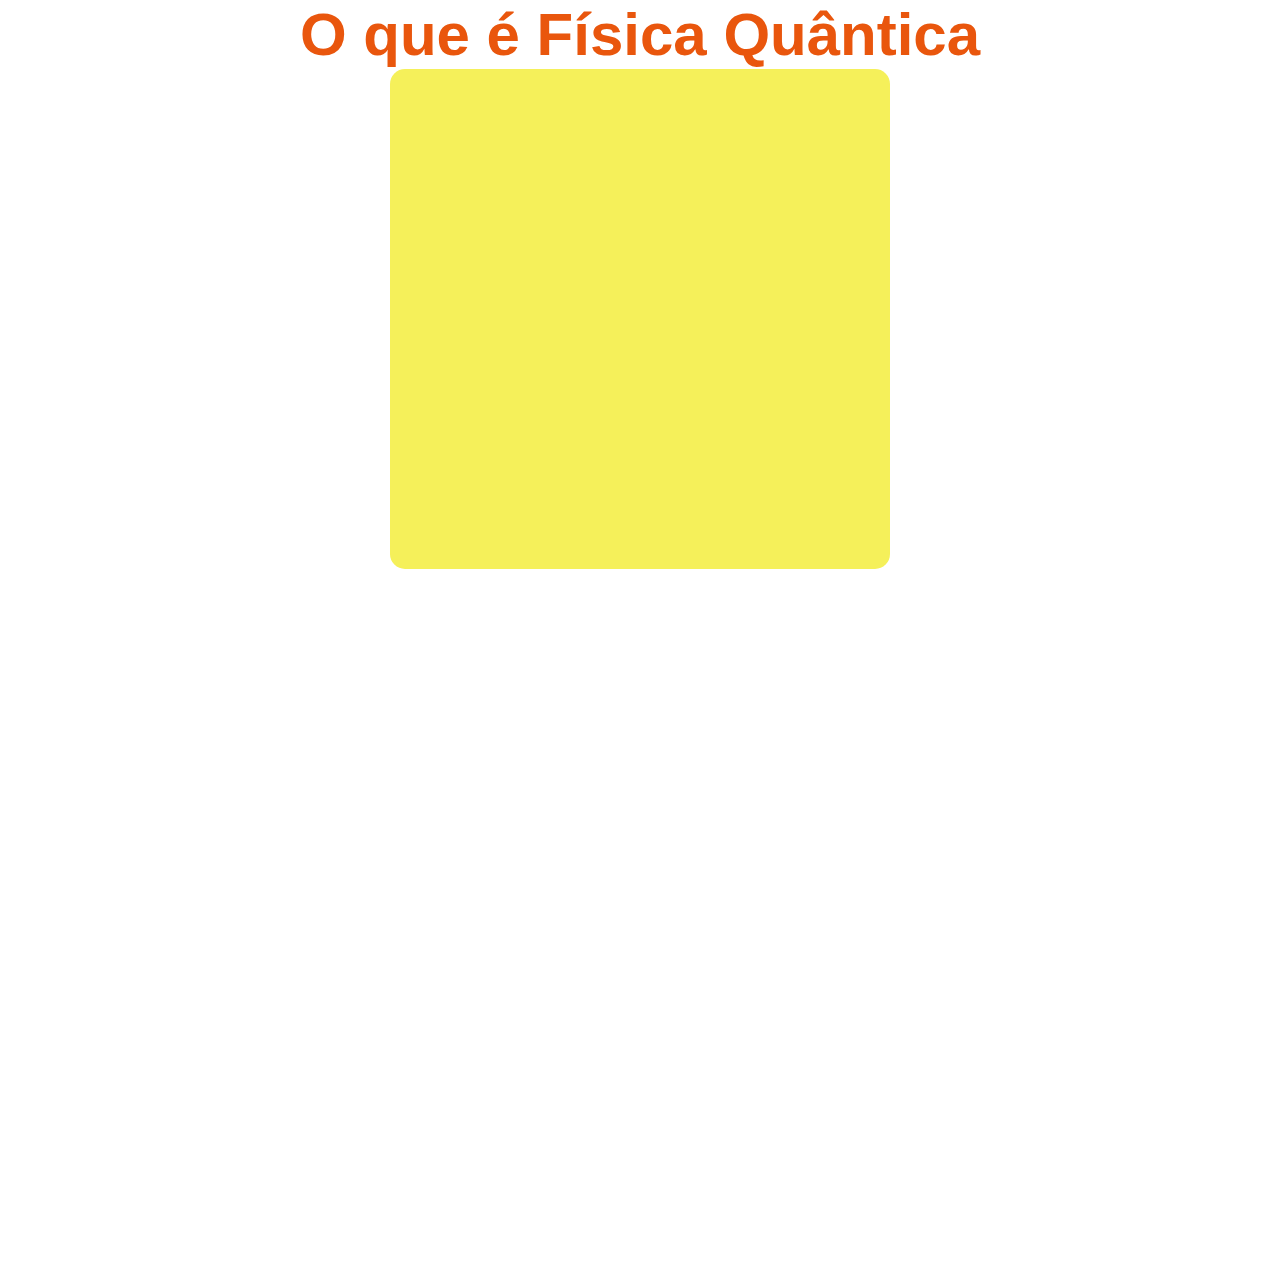
<file: o_que_e.html>
<!DOCTYPE html>
<html lang="en">
<head>
    <meta charset="UTF-8">
    <meta name="viewport" content="width=device-width, initial-scale=1.0">
    <title>Document</title>
    <link rel="stylesheet" href="oque.css">
</head>
<body>
    <div class="oque">
        <h1>O que é Física Quântica</h1>
    </div>
    <div class="retangu1"></div>
</body>
</html>
</file>
<file: oque.css>
*{
    margin: 0;
    padding: 0;
    box-sizing: border-box;
}
body{
    min-height: 100vw;
    background: ;
}
.oque{
    color: rgb(233, 86, 13);
    justify-content: center;
    display: flex;
    font-size: 30px;
    font-family: "Bebas Neue", sans-serif;
    font-weight: 400;
    font-style: normal;
    text-align: center;
}
.retangu1{
    width: 500px;
    height: 500px;
    background: #f5f05a;
    border-radius: 15px;
    display: flex;
    left: 0;
    right: 0;
    bottom: 0;
    margin: auto;
    justify-content: center;

}
</file>
